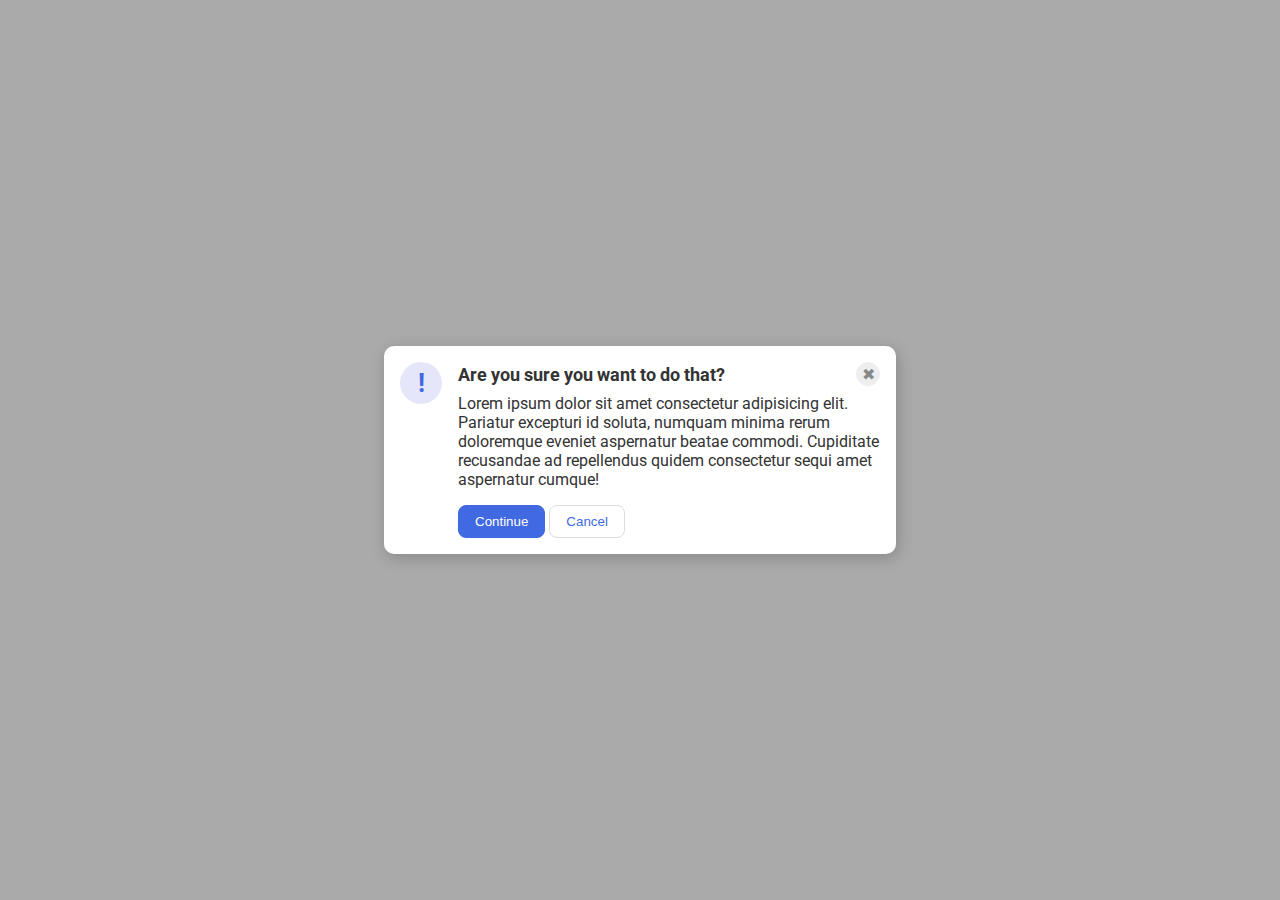
<file: flex/05-flex-modal/index.html>
<!DOCTYPE html>
<html lang="en">
  <head>
    <meta charset="UTF-8">
    <meta http-equiv="X-UA-Compatible" content="IE=edge">
    <meta name="viewport" content="width=device-width, initial-scale=1.0">
    <link rel="stylesheet" href="style.css">
    <title>Modal</title>
  </head>
  <body>
    <div class="modal">
      <div class="icon">!</div>
      <!-- additional container used here -->
      <div class="container">
        <!-- header div was moved to encompass the close button as well -->
        <div class="header">Are you sure you want to do that?
          <button class="close-button">✖</button>
        </div>
        <div class="text">Lorem ipsum dolor sit amet consectetur adipisicing elit. Pariatur excepturi id soluta, numquam minima rerum doloremque eveniet aspernatur beatae commodi. Cupiditate recusandae ad repellendus quidem consectetur sequi amet aspernatur cumque!</div>
        <button class="continue">Continue</button>
        <button class="cancel">Cancel</button>
      </div>
    </div>
  </body>
</html>
</file>
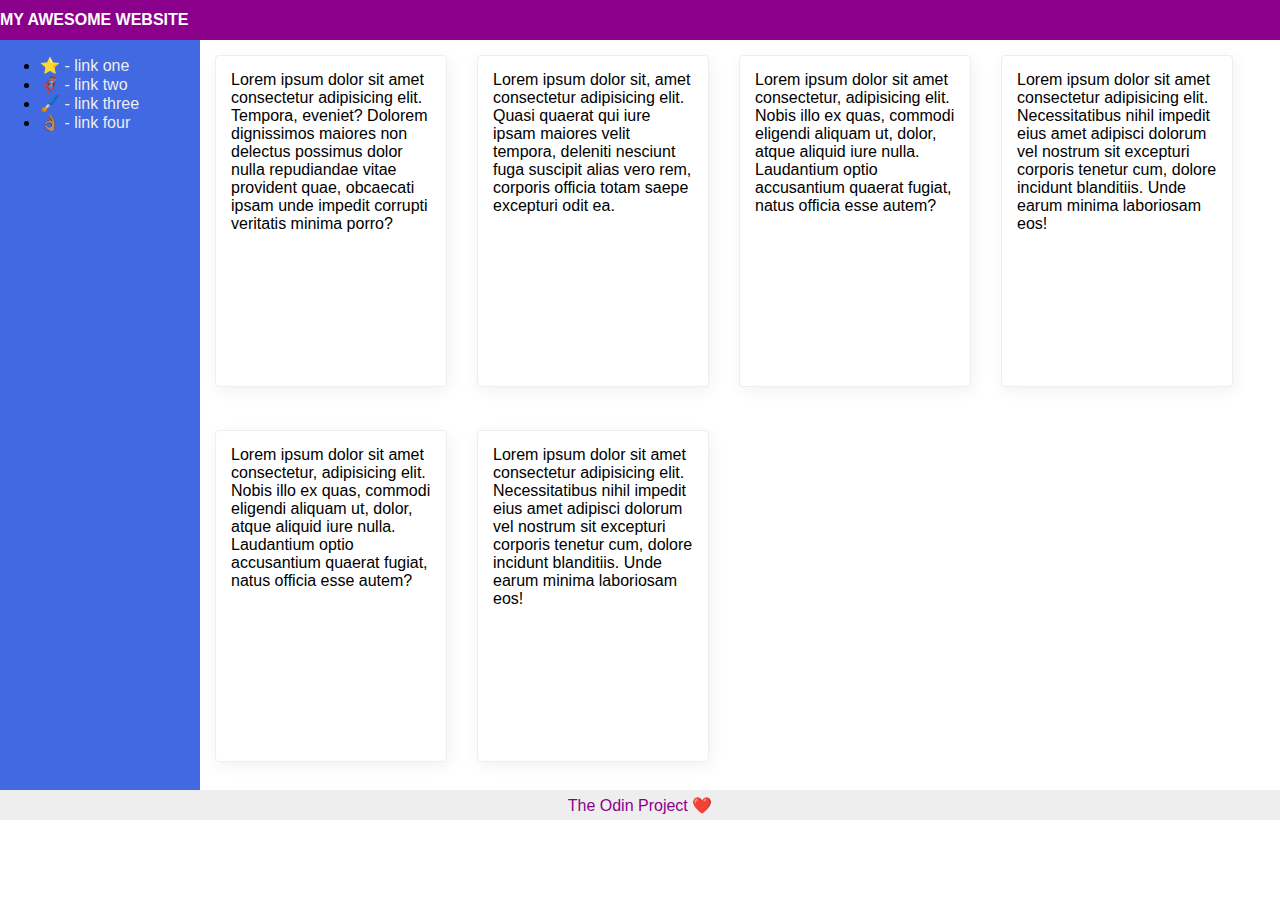
<file: flex/07-flex-layout-2/index.html>
<!DOCTYPE html>
<html lang="en">
  <head>
    <meta charset="UTF-8">
    <meta http-equiv="X-UA-Compatible" content="IE=edge">
    <meta name="viewport" content="width=device-width, initial-scale=1.0">
    <title>The Holy Grail</title>
    <link rel="stylesheet" href="style.css">
  </head>
  <body>
    <div class="header">
      MY AWESOME WEBSITE
    </div>
    <div class="divsidebar">
    <div class="sidebar">
      <ul>
        <li><a href="#">⭐ - link one</a></li>
        <li><a href="#">🦸🏽‍♂️ - link two</a></li>
        <li><a href="#">🖌️ - link three</a></li>
        <li><a href="#">👌🏽 - link four</a></li>
      </ul>
    </div>
    <div class="container">
    <div class="card">Lorem ipsum dolor sit amet consectetur adipisicing elit. Tempora, eveniet? Dolorem dignissimos maiores non delectus possimus dolor nulla repudiandae vitae provident quae, obcaecati ipsam unde impedit corrupti veritatis minima porro?</div>
    <div class="card">Lorem ipsum dolor sit, amet consectetur adipisicing elit. Quasi quaerat qui iure ipsam maiores velit tempora, deleniti nesciunt fuga suscipit alias vero rem, corporis officia totam saepe excepturi odit ea.</div>
    <div class="card">Lorem ipsum dolor sit amet consectetur, adipisicing elit. Nobis illo ex quas, commodi eligendi aliquam ut, dolor, atque aliquid iure nulla. Laudantium optio accusantium quaerat fugiat, natus officia esse autem?</div>
    <div class="card">Lorem ipsum dolor sit amet consectetur adipisicing elit. Necessitatibus nihil impedit eius amet adipisci dolorum vel nostrum sit excepturi corporis tenetur cum, dolore incidunt blanditiis. Unde earum minima laboriosam eos!</div>
    <div class="card">Lorem ipsum dolor sit amet consectetur, adipisicing elit. Nobis illo ex quas, commodi eligendi aliquam ut, dolor, atque aliquid iure nulla. Laudantium optio accusantium quaerat fugiat, natus officia esse autem?</div>
    <div class="card">Lorem ipsum dolor sit amet consectetur adipisicing elit. Necessitatibus nihil impedit eius amet adipisci dolorum vel nostrum sit excepturi corporis tenetur cum, dolore incidunt blanditiis. Unde earum minima laboriosam eos!</div>
  </div>
  </div>
    <div class="footer">
      The Odin Project ❤️
    </div>
  </body>
</html>
</file>
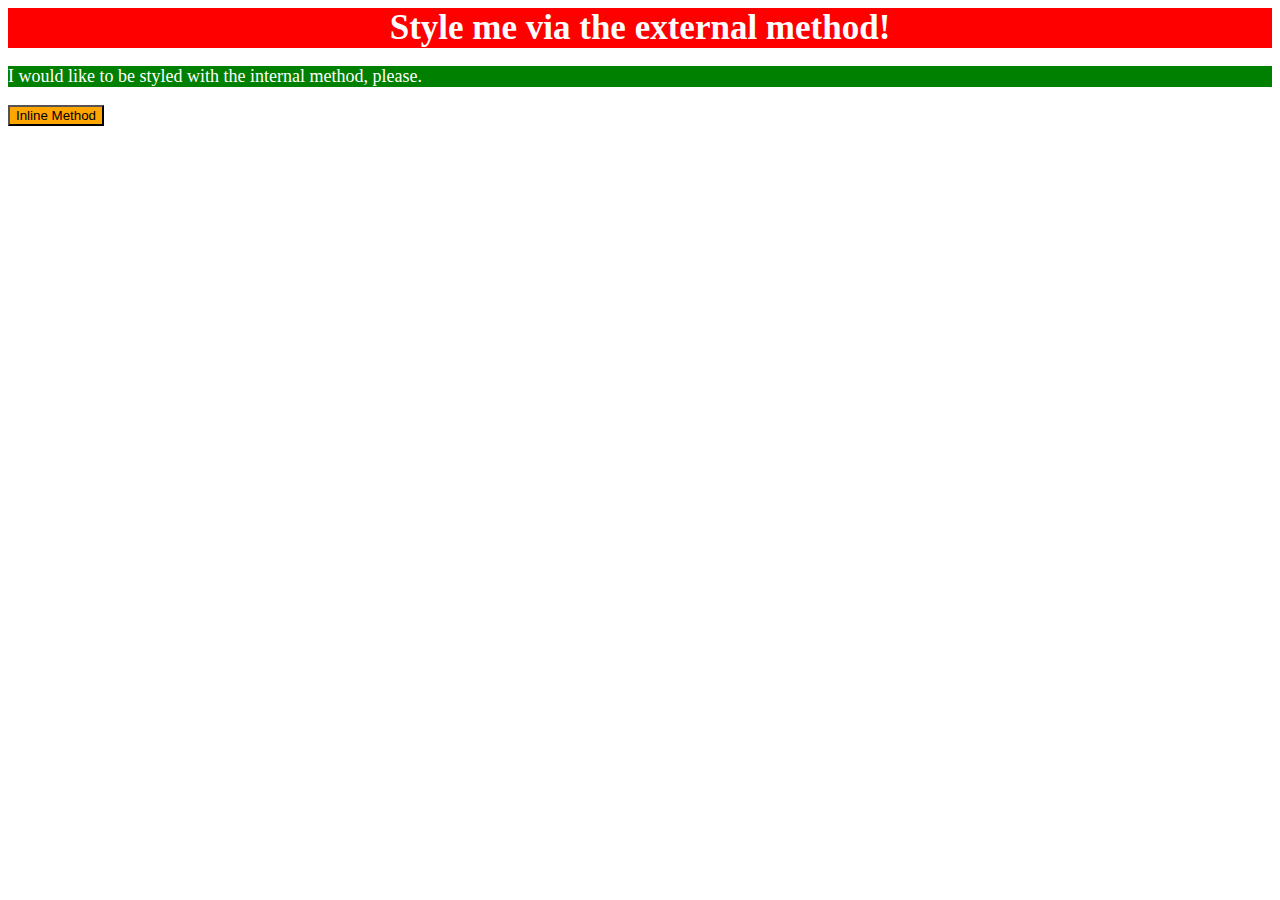
<file: foundations/01-css-methods/index.html>
<!DOCTYPE html>
<html lang="en">
  <head>
    <meta charset="UTF-8">
    <meta http-equiv="X-UA-Compatible" content="IE=edge">
    <meta name="viewport" content="width=device-width, initial-scale=1.0">
    <link rel="stylesheet" href="./style.css">
    <style>
      p {
        color:white;
        background-color:#008000;
        font-size:18px
      }
    </style>
    <title>Methods for Adding CSS</title>
  </head>
  <body>
    <div>Style me via the external method!</div>
    <p>I would like to be styled with the internal method, please.</p>
    <button style="background-color:orange"; font-size:18px>Inline Method</button>
  </body>
</html>
</file>
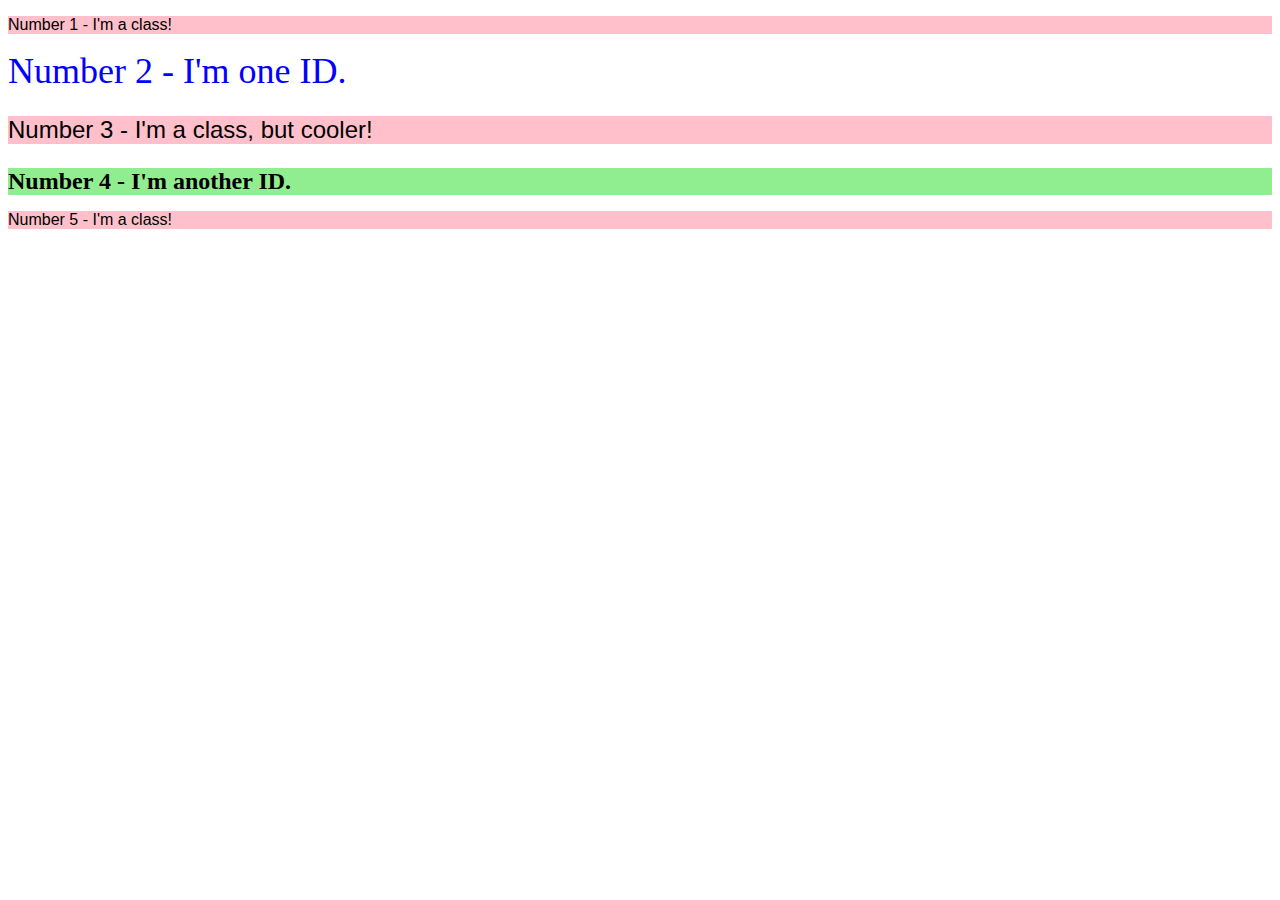
<file: foundations/02-class-id-selectors/index.html>
<!DOCTYPE html>
<html lang="en">
  <head>
    <meta charset="UTF-8">
    <meta http-equiv="X-UA-Compatible" content="IE=edge">
    <meta name="viewport" content="width=device-width, initial-scale=1.0">
    <title>Class and ID Selectors</title>
    <link rel="stylesheet" href="style.css">
  </head>
  <body>
    <p class="preview">Number 1 - I'm a class!</p>
    <div id="a">Number 2 - I'm one ID.</div>
    <p class="preview cooler">Number 3 - I'm a class, but cooler!</p>
    <div id="b">Number 4 - I'm another ID.</div>
    <p class="preview">Number 5 - I'm a class!</p>
  </body>
</html>
</file>
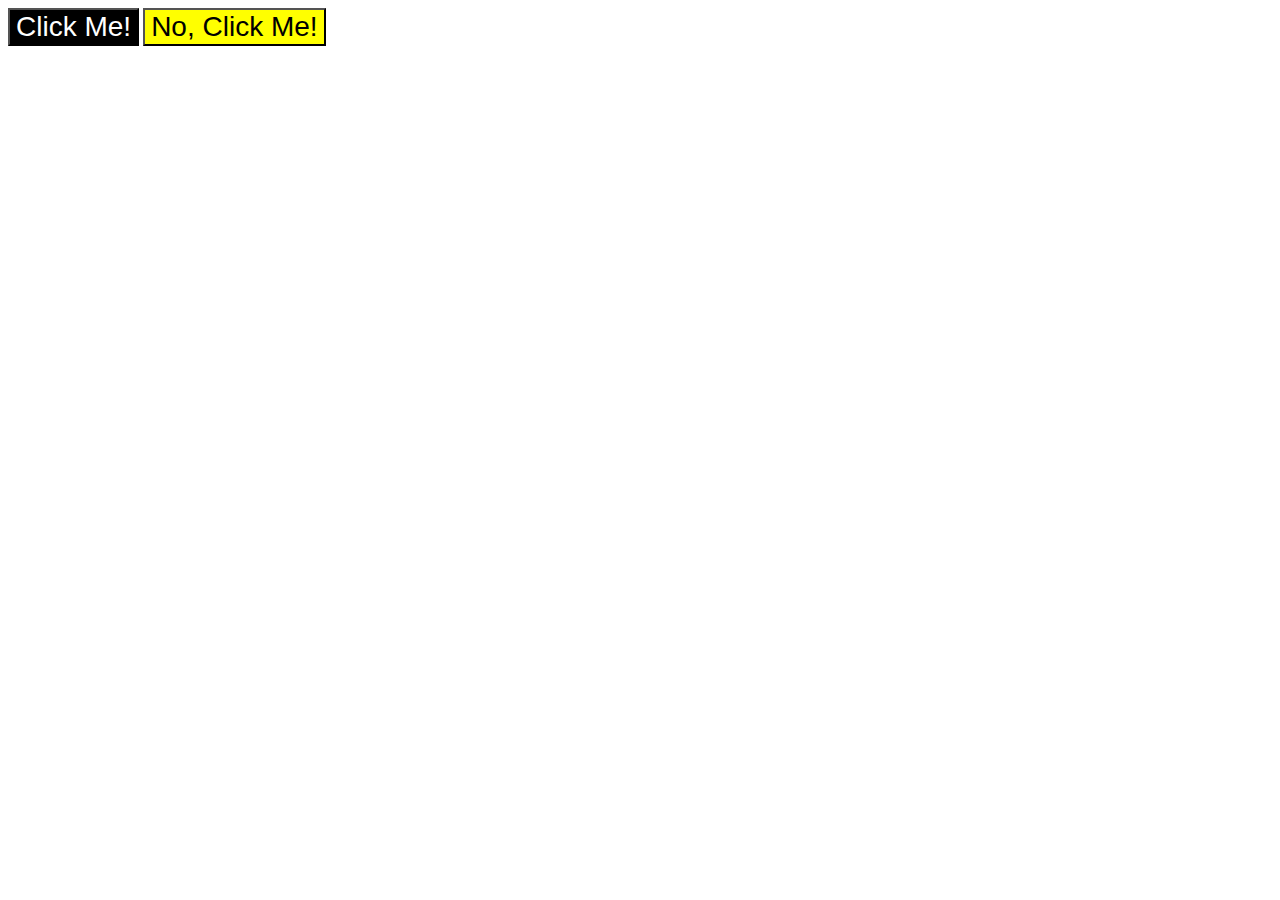
<file: foundations/03-grouping-selectors/index.html>
<!DOCTYPE html>
<html lang="en">
  <head>
    <meta charset="UTF-8">
    <meta http-equiv="X-UA-Compatible" content="IE=edge">
    <meta name="viewport" content="width=device-width, initial-scale=1.0">
    <title>Grouping Selectors</title>
    <link rel="stylesheet" href="style.css">
  </head>
  <body>
    <button class="click">Click Me!</button>
    <button class="noclick">No, Click Me!</button>
  </body>
</html>
</file>
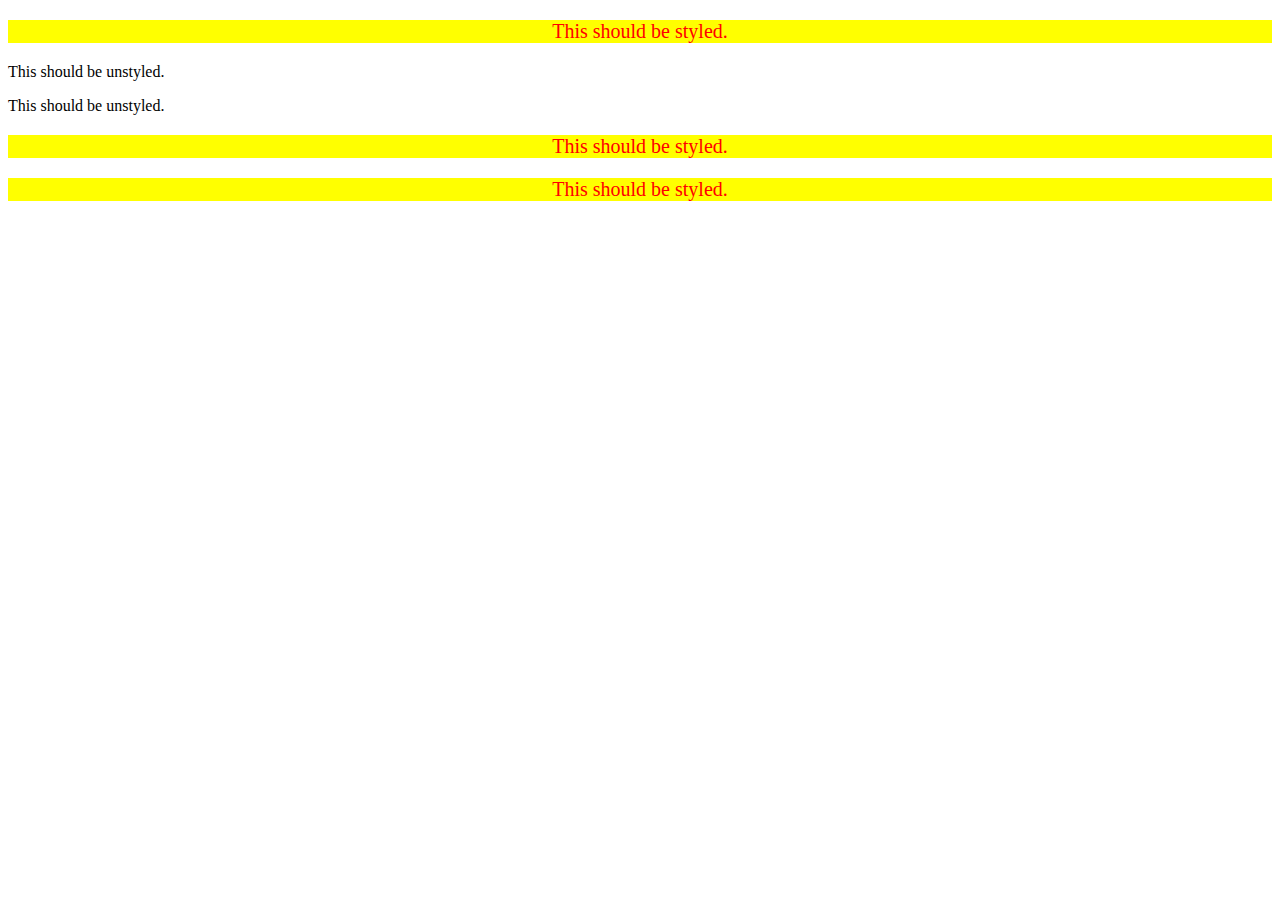
<file: foundations/05-descendant-combinator/index.html>
<!DOCTYPE html>
<html lang="en">
  <head>
    <meta charset="UTF-8">
    <meta http-equiv="X-UA-Compatible" content="IE=edge">
    <meta name="viewport" content="width=device-width, initial-scale=1.0">
    <title>Descendant Combinator</title>
    <link rel="stylesheet" href="style.css">
  </head>
  <body>
    <div class="container">
      <p class="text">This should be styled.</p>
    </div>
    <p class="text">This should be unstyled.</p>
    <p class="text">This should be unstyled.</p>
    <div class="container">
      <p class="text">This should be styled.</p>
      <p class="text">This should be styled.</p>
    </div>
  </body>
</html>
</file>
<file: flex/05-flex-modal/style.css>
@import url('https://fonts.googleapis.com/css2?family=Roboto:wght@400;700&display=swap');

html, body {
  height: 100%;
}

body {
  font-family: Roboto, sans-serif;
  margin: 0;
  background: #aaa;
  color: #333;
  /* I'll give you this one for free */
  display: flex;
  align-items: center;
  justify-content: center;
}

.modal {
  background: white;
  width: 480px;
  border-radius: 10px;
  box-shadow: 2px 4px 16px rgba(0,0,0,.2);
  display: flex;
  gap: 16px;
  padding: 16px;
}

.icon {
  color: royalblue;
  font-size: 26px;
  font-weight: 700;
  background: lavender;
  width: 42px;
  height: 42px;
  border-radius: 50%;
  display: flex;
  align-items: center;
  justify-content: center;
  flex-shrink: 0;
}

.header {
  display: flex;
  align-items: center;
  justify-content: space-between;
  font-size: 18px;
  font-weight: 700;
  margin-bottom: 8px;
}

.text {
  margin-bottom: 16px;
}

.close-button {
  background: #eee;
  border-radius: 50%;
  color: #888;
  font-weight: 400;
  font-size: 16px;
  height: 24px;
  width: 24px;
  display: flex;
  align-items: center;
  justify-content: center;
  border: 1px solid #eee;
  padding: 0;
}

button {
  cursor: pointer;
  padding: 8px 16px;
  border-radius: 8px;
}

button.continue {
  background: royalblue;
  border: 1px solid royalblue;
  color: white;
}

button.cancel {
  background: white;
  border: 1px solid #ddd;
  color: royalblue;
}
</file>
<file: flex/07-flex-layout-2/style.css>
body {
  font-family: -apple-system, BlinkMacSystemFont, 'Segoe UI', Roboto, Oxygen, Ubuntu, Cantarell, 'Open Sans', 'Helvetica Neue', sans-serif;
  margin: 0;
  min-height: 100vh;
}

.header {
  height: 40px;
  background: darkmagenta;
  color: white;
  display: flex;
  align-items: center;
  font-weight: 700;
}

.footer {
  display: flex;
  justify-content: center;
  align-items: center;
  height: 30px;
  background: #eee;
  color: darkmagenta;

}

.sidebar {
  display: flex;
  flex-direction: column;
  width: 200px;
  height: 750px;
  background: royalblue;
  box-sizing: border-box;
  flex-shrink: 0;
}

.card {
  height: 300px;
  width: 200px;
  border: 1px solid #eee;
  box-shadow: 2px 4px 16px rgba(0,0,0,.06);
  border-radius: 4px;
  margin: 15px;
  padding: 15px;
}

.container {
  display:flex;
  flex-direction: row;
  flex-wrap: wrap;
  

}


a {
  text-decoration: none;
  color: #eee;
}

.divsidebar {
  display: flex;
}
</file>
<file: foundations/01-css-methods/style.css>
div {
    background-color:red;
    color: white;
    font-size: 35px;
    text-align: center;
    font-weight: bold
}
</file>
<file: foundations/02-class-id-selectors/style.css>
.preview {
    background-color:pink;
    font-family: sans-serif
}

.cooler {
    font-size: 24px
}

#a {
    color:blue;
    font-size: 36px
}

#b {
    background-color: lightgreen;
    font-size: 24px;
    font-weight: bold
}
</file>
<file: foundations/03-grouping-selectors/style.css>
.click,
.noclick {
    font-size: 28px;
    font-family: Helvetica, 'Times New Roman', Sans-serif
}

.click {
    
    background-color: black;
    color: white
}

.noclick {
    background-color: yellow;
    color: black
}
</file>
<file: foundations/05-descendant-combinator/style.css>
.container .text{
    color:red;
    background-color:yellow;
    text-align: center;
    font-size: 20px

}
</file>
